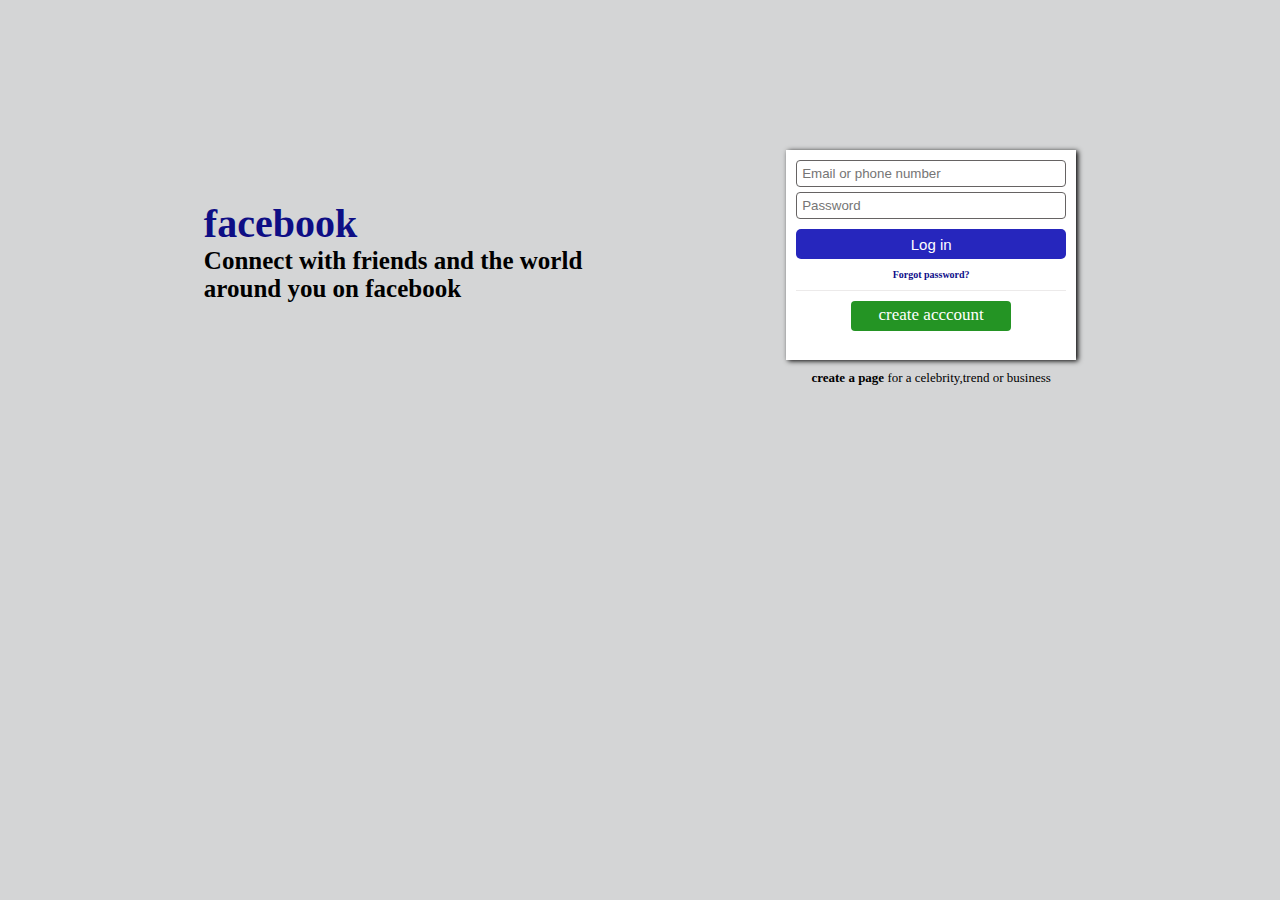
<file: index.html>
<!DOCTYPE html>
<html lang="en">
<head>
    <meta charset="UTF-8">
    <meta http-equiv="X-UA-Compatible" content="IE=edge">
    <meta name="viewport" content="width=device-width, initial-scale=1.0">
    <title>Document</title>
    <link rel="stylesheet" href="css/style.css">
</head>
<body>
    <div class="container">
        
        <div class="write-up">
            <h3>facebook</h3>
            <p> Connect with friends and the world <br> around you on facebook</p>
        </div>
        <div class="parent">
            <div class="form-div">
                <form action="sign/up" method="get" class="form-el">
                   <p> <label for="Username">
                        <input type="text" placeholder="Email or phone number">
                    </label>
                    </p>
                    <p><label for="password">
                        <input type="password" placeholder="Password">
                    </label>
                 </p>
                    <button class="log-el">Log in</button>
                    <p class="forgot">Forgot password?</p>
                </form>
              <div class="create-div"><li class="btn-create"><a href="create.html">create acccount</a></li></div> 
            </div>
            <p class="create-foot"> <strong> create a page</strong> for a celebrity,trend or business</p>
        </div>
    </div>
    <!-- <script src="index.js"></script> -->
</body>
</html>
</file>
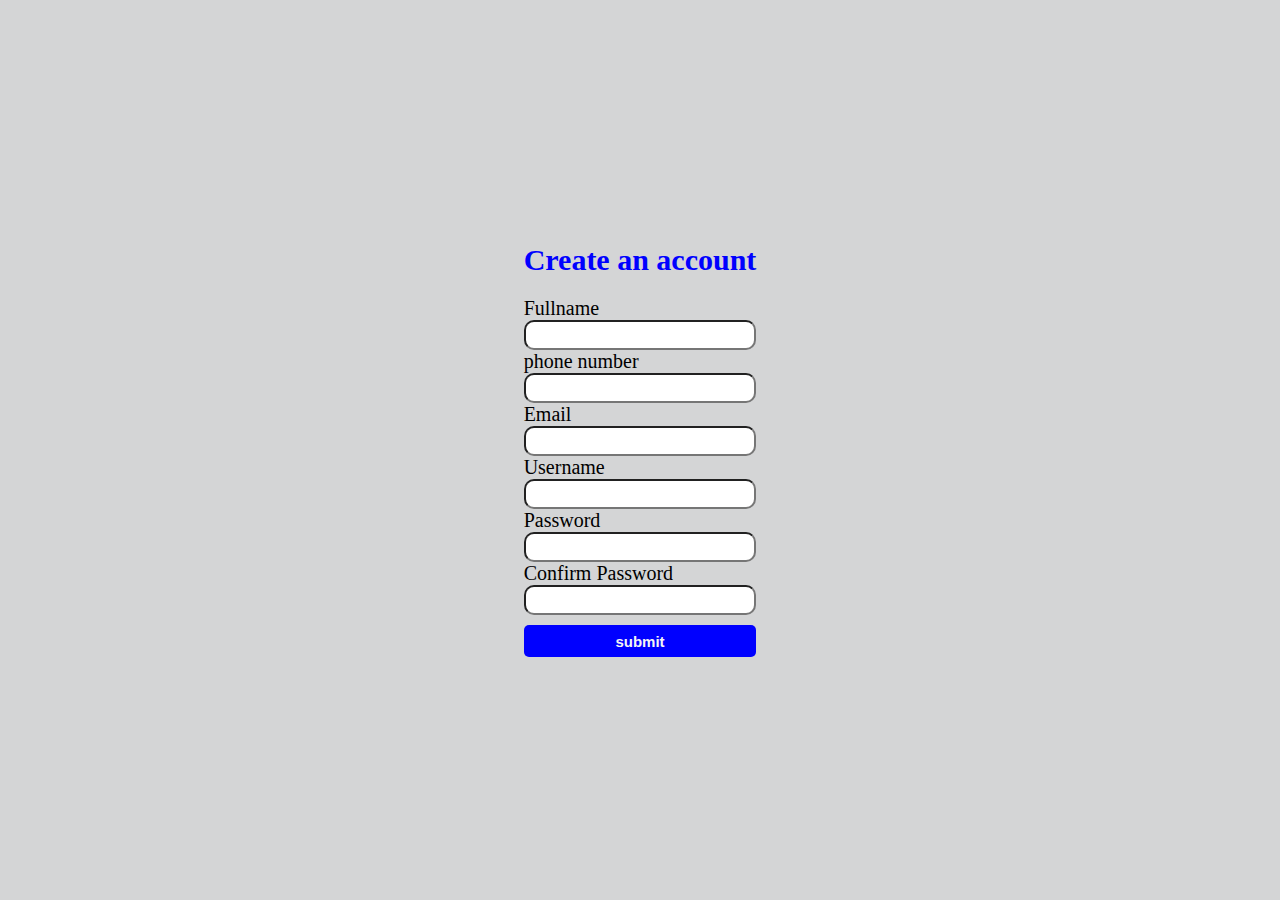
<file: create.html>
<!DOCTYPE html>
<html lang="en">
<head>
    <meta charset="UTF-8">
    <meta http-equiv="X-UA-Compatible" content="IE=edge">
    <meta name="viewport" content="width=device-width, initial-scale=1.0">
    <title>create-account</title>
    <link rel="stylesheet" href="css/main.css">
</head>
<body>
    <div class="container">
       <div class="form-div">
            <form action="" method="get">
                <h3>Create an account</h3>
                <div class="input-div">
                    <label for="fullname">Fullname</label>
                    <div class="input-div">
                        <input class="fullname" type="text">
                        <div class="error"></div>
                    </div>
                </div>
                <div >
                    <label for="number">phone number</label>
                    <div class="input-div">
                        <input class="number" type="text">
                        <div class="error"></div>
                    </div>
                </div>
                <div >
                    <label for="email">Email</label>
                    <div class="input-div">
                        <input class="email" type="text">
                        <div class="error"></div>
                    </div>
                </div>
                <div>
                    <label for="username">Username</label>
                    <div class="input-div">
                        <input class="username" type="text">
                        <div class="error"></div>
                    </div>
                </div>
                <div class="input-div">
                    <label for="password">Password</label>
                    <div class="input-div">
                        <input class="password" type="password">
                        <div class="error"></div>
                    </div>
                </div>
                <div class="input-div">
                    <label for="password">Confirm Password</label>
                    <div class="input-div">
                        <input class="confirm-password" type="password">
                        <div class="error"></div>
                    </div>
                </div>
                <button class="submit-el">submit</button>
            </form>
       </div>
    </div>
    <script src="index.js"></script>
</body>
</html>
</file>
<file: css/style.css>
*{
    padding: 0;
    margin: 0;
    box-sizing: border-box;

}
body{
    position: relative;
}
.container{
    position: relative;
    background-color: rgb(212, 213, 214);
    width: 100%;
    height: 100vh;
    margin: 0 auto;
    display: flex;
    justify-content: space-evenly;
   
}
.write-up{
    margin-top: 200px;
    
}
h3{
    font-size: 40px;
    font-weight: bold;
    color: rgb(14, 14, 133);

}
.write-up p{
    font-size:25px;
    font-weight: bolder;
}
.parent{
    text-align: center;
}
.form-div{
    width: 100%;
    height: 210px;
    margin-top: 150px;
    background-color: white;
    padding: 10px;
    box-shadow: 2px 1px 5px black;
}
.form-el{
    margin-bottom: 10px;
    text-align: center;
    border-bottom: 1px solid rgb(236, 234, 234);
}
.form-el p{
    margin-bottom: 5px;
}
input{
    padding: 5px;
    width: 270px;
    border-radius: 4px;
    border: 0.2px solid rgb(102, 99, 99);
}
input:hover{
    border: 1px solid rgb(27, 27, 170);
}
.log-el{
    background-color: rgb(38, 38, 189);
    color: white;
    border: none;
    width:270px;
    height: 30px;
    font-size: 15px;
    border-radius: 5px;
    margin-top: 5px;
}
.forgot{
    margin-top: 5px;
    color: rgb(14, 14, 138);
    font-size:10px ;
    font-weight: bold;
    padding: 5px;

}
.create-div{
    

    
}
.btn-create{
    list-style: none;
    background-color: rgb(36, 148, 36);
    color: white;
    border: none;
    height: 30px;
    width: 160px;
    border-radius: 4px;
    padding-top: 4px;
    margin:0 auto;

}
.btn-create a{
    text-decoration: none;
    color: white;
    font-size: 17px;
    
    
}
.create-foot{
    margin-top: 10px;
    font-size: 13px;
}
.hidden{
    display: none;
}

@media (max-width:720px) {
    .container{
        display: flex;
        justify-content: center;
        flex-direction: column;
        align-items: center;
        background-color: rgb(19, 19, 150);
    }
    .form-div{
        margin-top: 20px;
    }
    .write-up{
        margin: 0 auto;
    }
    h3{
        color: white;
        font-size: 50px;
    }
    .write-up p{
        display: none;
    }
    .create-foot{
        margin-top: 10px;
        font-size: 13px;
        color: white;
    }
}
</file>
<file: css/main.css>
:root{
    --primary-color--:blue;
    --secondary-color--:red;
    --tertiary-color--:green;
    --tertiary-color:rgb(212, 213, 214);
    --primary-solid-color--:linear-gradient(to left green,blue);
}


*{
    padding: 0;
    box-sizing: border-box;
    margin: 0;
}
body{
    background-color:rgb(212, 213, 214);
}
.container{
    position: relative;
    width: 100%;
    height: 100vh;

}
.form-div{
    display: grid;
    justify-content: center;
    align-content: center;
    width: 100%;
    height: 100vh;
    background-color: var(--tertiary-color);

}
h3{
    margin-bottom: 20px;
    font-size: 30px;
    color: blue;
}
label{
    font-size: 20px;
}
input{
    width: 100%;
    height: 30px;
    border-radius: 10px;
    padding-left: 10px;
    
}
.submit-el{
    width: 100%;
    height: 2rem;
    margin-top: 10px;
    border-radius: 5px;
    border: none;
    font-size: 15px;
    font-weight: bold;
    background-color: var(--primary-color--);
    color: whitesmoke;
}
.error{
    color:red;
}
.error-border{
    border-color: var(--secondary-color--)
}
.success-border{
    border-color: green;
}
</file>
